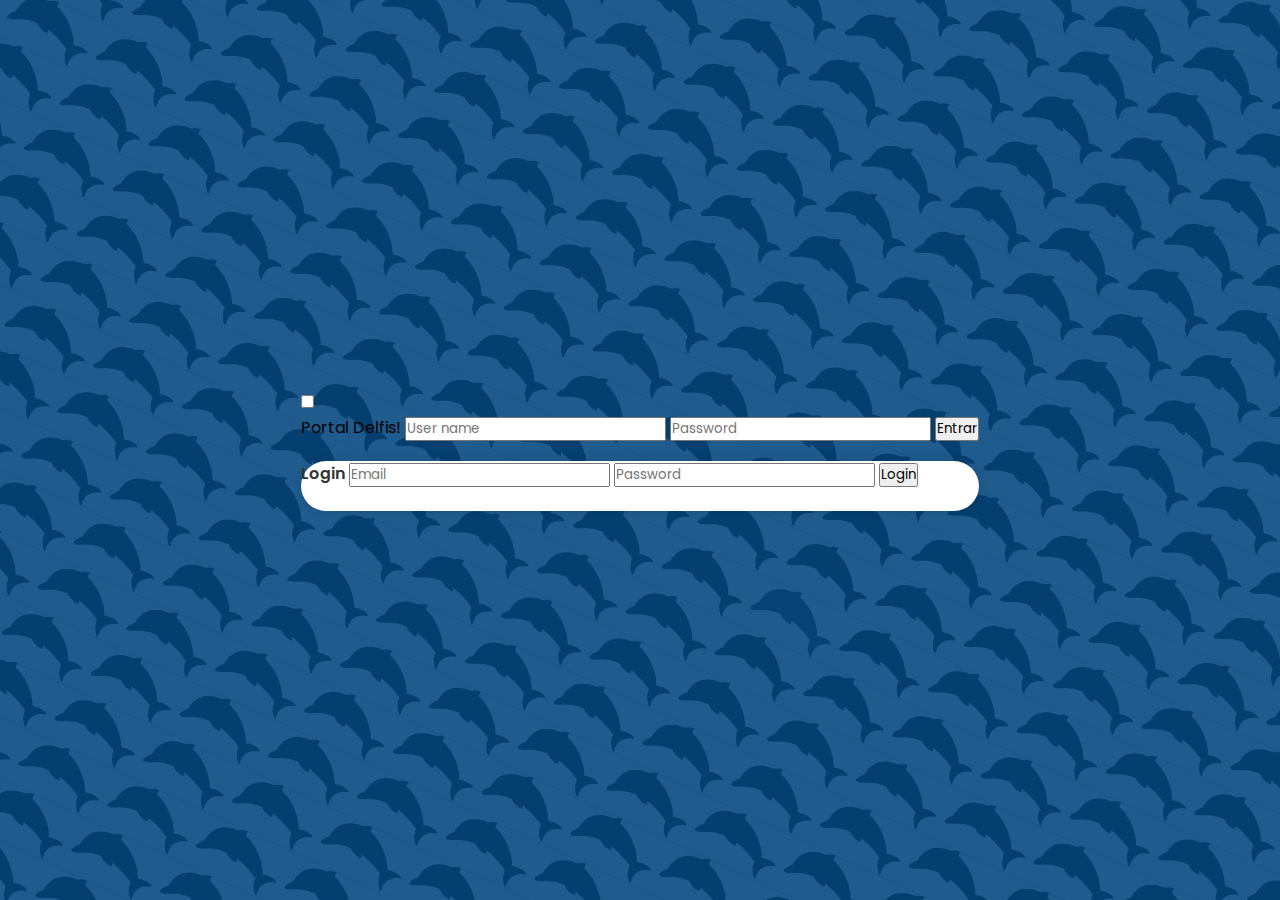
<file: src/main/webapp/HTML/index.html>
<!DOCTYPE html>
<html>
<head>
    <meta charset="UTF-8">
    <meta name="viewport" content="width=device-width, initial-scale=1.0">
    <title>Carrossel de Imagens</title>
    <link rel="stylesheet" href="../CSS/style.css">
</head>
<body>
<div class="main">
    <input type="checkbox" id="chk" aria-hidden="true">

    <div class="signup">
        <form action="login" method="post">
            <label for="chk" aria-hidden="true">Portal Delfis!</label>
            <input type="text" name="txt" placeholder="User name" required>
            <input type="password" name="pswd" placeholder="Password" required>
            <button>Entrar</button>
        </form>
    </div>
    <div class="login">
        <form>
            <label for="chk" aria-hidden="true">Login</label>
            <input type="email" name="email" placeholder="Email" required="">
            <input type="password" name="pswd" placeholder="Password" required="">
            <button>Login</button>
        </form>
    </div>



</div>
</body>
</html>
</file>
<file: src/main/webapp/CSS/style.css>
@import url('https://fonts.googleapis.com/css2?family=Amatic+SC:wght@400;700&family=Poppins:ital,wght@0,100;0,200;0,300;0,400;0,500;0,600;0,700;0,800;0,900;1,100;1,200;1,300;1,400;1,500;1,600;1,700;1,800;1,900&family=Quicksand:wght@300..700&display=swap');

*{
    margin: 0;
    padding: 0;
    box-sizing: border-box;
    font-family: "Poppins", sans-serif;
}

body{
    display: flex;
    justify-content: center;
    align-items: center;
    min-height: 100vh;
    background-image: url(../Imagens/Fundo_da_pagina_de_Login.png);
    background-size: cover; /* Faz com que a imagem cubra todo o fundo */
    background-position: center; /* Centraliza a imagem */
    background-repeat: no-repeat; /* Evita a repetição da imagem */
    background-attachment: fixed;
}

.container{
    width: 420px;
    background-color: transparent;
    border: 2px solid rgb(255, 255, 255, .2);
    border-radius:10px;
    color: #fff;
    padding: 30px 40px ;
    box-shadow: 0 0 10px rgba(0,0,0,.2);
    backdrop-filter: blur(5px);
}

.container h1 {
    font-size: 36px;
    text-align: center;
}

.input-box {
    position: relative;
    width: 100%;
    height: 50px;
    margin: 30px 0;
}

.input-box input{
    width: 100%;
    height: 100%;
    background-color: transparent;
    border: 2px solid rgb(255, 255, 255, .2);
    border-radius: 40px;
    outline: none;
    font-size: 16px;
    color: #fff;
    padding: 20px 45px 20px 20px;
}

.input-box input::placeholder{
    color: #fff;
}

.input-box i{
    position: absolute;
    right: 20px;
    top: 50%;
    transform: translateY(-50%);
    font-size: 20px;
}

.login{
    margin-top: 20px;
    width: 100%;
    height: 50px;
    background-color: #fff;
    border: none;
    border-radius: 40px;
    cursor: pointer;
    font-size: 16px;
    color: #333;
    font-weight: 600;
    box-shadow: 0 0 10px rgba(0,0,0,.1);
    transition: 0.5s;
}

.login:hover{
    background-color: transparent;
    border: 2px solid rgba(255, 255, 255, .2);
    color: #fff;
    transition: 0.5s;

}
</file>
